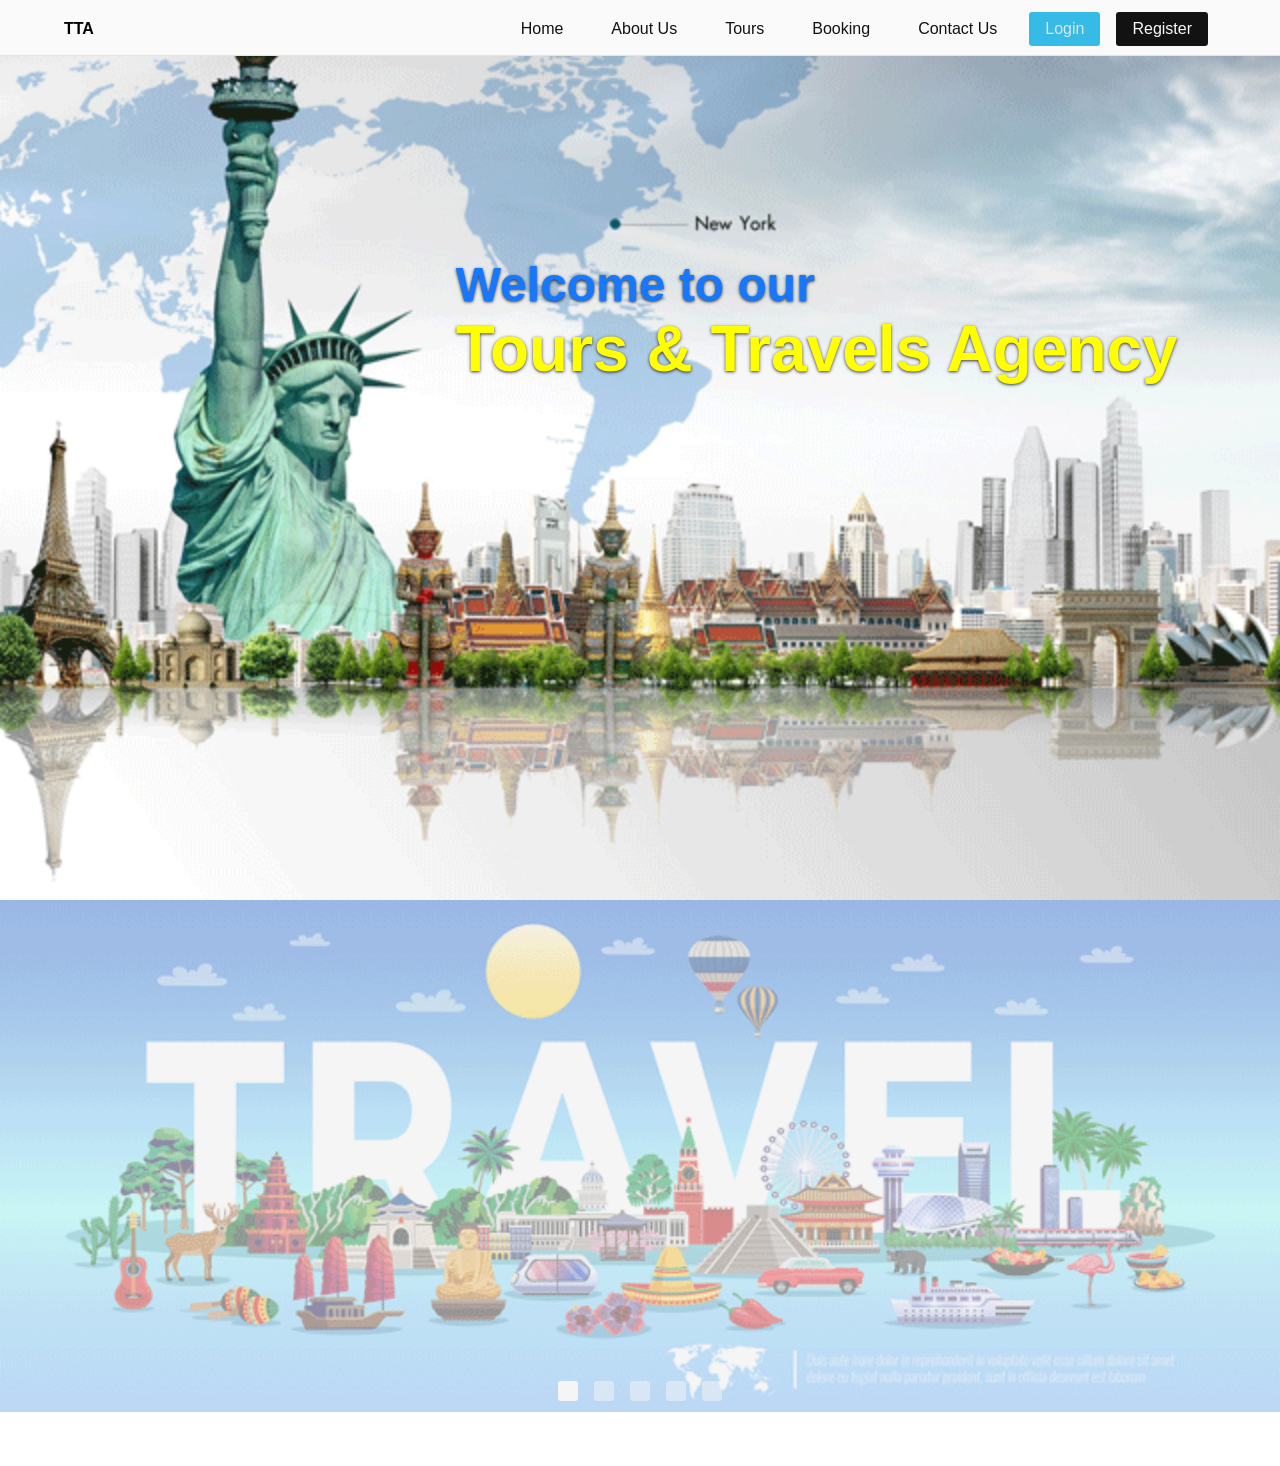
<file: index.html>
<!DOCTYPE html>
<html lang="en">
	<head>
		<meta charset="UTF-8">
		<meta http-equiv="X-UA-Compatible" content="IE=edge">
		<meta name="description" content="Free Web tutorials for HTML and CSS">
		<meta name="keywords" content="HTML, CSS, JavaScript">
		<meta name="author" content="John Doe">
		<meta name="viewport" content="width=device-width, initial-scale=1.0">
		<!-- <meta http-equiv="refresh" content="30"> --> 
		<title>Tours & Travels Agency</title>
		<link rel="icon" href="" type="image/x-icon">
		<link rel="stylesheet" type="text/css" href="css/style.css">	<!-- Externak CSS Link -->
		<link rel="stylesheet" href="css/my-slider.css"/>
		<script type="text/javascript" src="js/ism-2.2.min.js"></script>	<!-- External JavaSceipt Link -->

		<!-- --------------------------------------------------Internal CSS Start-------------------------------------------------- -->
		<style type="text/css">
				
		</style>
		<!-- --------------------------------------------------Internal CSS End---------------------------------------------------- -->
	</head>

	<body>

		<!-- .............................Navigation Bar Start................................-->
		<header>
			<div class="container">
			    <div class="logo">
			        TTA
			    </div>

			    <input class="hamburger-button" type="checkbox" id="hamburger-button" />
			    <label for="hamburger-button">
			        <div></div>
			    </label>

			    <div class="menu">
			        <nav>
			            <ul>
			                <li><a href="Q2. Tours & Travels Agency.html">Home</a></li>
			                <li><a href="AboutUs.html">About Us</a></li>
			                <li><a href="Tours.html">Tours</a></li>
			                <li><a href="Booking.html">Booking</a></li>
			                <li><a href="ContactUs.html">Contact Us</a></li>
			            </ul>
			        </nav>

			        <div class="buttons">
			            <a href="/" class="button primary">Login</a>
			            <a href="/" class="button">Register</a>
			        </div>
			    </div>
			</div>
		</header>
		<!-- .............................Navigation Bar End..................................-->


		<!-- .............................Intro & Welcome Content Start.......................-->
		<div class="intro_content">
			<h1 class="welcome_content">Welcome to our <br><span class="tta">Tours & Travels Agency<span></h1>
		</div>
		<!-- .............................Intro & Welcome Content End..........................-->


		<!-- //////////////////////////////////////////- Image Slider - Start -/////////////////////////////////////// -->
        <div class='container'>
          <div class="ism-slider" data-transition_type="fade" data-play_type="loop" data-buttons="false" id="my-slider">
            <ol>
              <li>
                <img src="images/tta2.png">
              </li>
              <li>
                <img src="images/tta3.png">
              </li>
              <li>
                <img src="images/tta4.png">
              </li>
              <li>
                <img src="images/tta5.png">
              </li>
              <li>
                <img src="images/tta6.png">
              </li>
            </ol>
          </div>
          <div style="width: 100%; height: 3.4rem; background: #fff;"></div>
        </div>
  		<!-- //////////////////////////////////////////- Image Slider - End -///////////////////////////////////////// -->



		<footer></footer>



		
		<!-- --------------------------------------------------Internal JavaScript Start------------------------------------------- -->
		<script type="text/javascript">	//Internal JavaScript
			
		</script>

		<script>
            const hamburgerButton = document.getElementById('hamburger-button');
            const headerLinks = document.querySelectorAll('header .container .menu a');
            headerLinks.forEach((link) => {
            link.addEventListener('click', (e) => hamburgerButton.checked = false);
            })
        </script>

		<!-- --------------------------------------------------Internal JavaScript End--------------------------------------------- -->
	</body>
</html>
</file>
<file: css/style.css>
/* .........................Important & Mandatory Properties........... */
		*, *::before, *::after { margin: 0; padding: 0; box-sizing: border-box; } /* Universal Selector (All Elements Selected) */
		/* html { font-size: 62.5%; } */ /*  62.5% = 10px = 1rem But By Default 100% = 16px = 1rem */
		body { 
			background-image: url('../images/World-Travel-Wallpaper.png');
			background-size: cover;
			background-attachment: fixed;
			background-position: center;
		}
		/* Selection Used By User To Select Content */
		::selection {
		background: yellow;
		color: black;
		outline: white;
		cursor: pointer;
		}

	/* .........................Variable Creation Start.................... */
		:root {
			--width: 100vw;  	/* width: var(--width); | width: calc(var(--width) - 80vw); */
			--height: 100vh;	/* height: var(--height); | height: calc(var(--height) - 80vh); */
			--primary-color: #003CFF;	/* var(--primary-color); */
			--secondary-color: #04A200;
		}
	/* .........................Variable Creation End...................... */

	/* .........................Navigation Bar Start....................... */
		html {
			font-family: "Montserrat", sans-serif;
			font-size: 16px;
			overflow-x: hidden;
		}

		a {
			display: inline-block;
			text-decoration: none;
		}

		a.button {
			padding: 0.5rem 1rem;
			background: #121212;
			color: #FAFAFA;
			text-align: center;
			border-radius: .2rem;
		}

		a.button.primary {
			background: #36bae6;
			color: #e0e5eb;
		}

		/* Header */
		header {
			position: -webkit-sticky;
			position: sticky;
			top: 0;
			height: 3.5rem;
			width: 100%;
			background: #FAFAFA;
			z-index: 10000;
		}

		header .container {
			position: absolute;
			-webkit-box-sizing: border-box;
			box-sizing: border-box;
			top: 0;
			left: 0;
			display: -webkit-box;
			display: -ms-flexbox;
			display: flex;
			-webkit-box-orient: horizontal;
			-webkit-box-direction: normal;
			-ms-flex-direction: row;
			flex-direction: row;
			-webkit-box-align: center;
			-ms-flex-align: center;
			align-items: center;
			-webkit-box-pack: justify;
			-ms-flex-pack: justify;
			justify-content: space-between;
			width: 100%;
			max-width: 1200px;
			padding: 0 1.5rem;
			margin: 0 auto;
			/* border-bottom: 1px solid #e0e5eb; */
			background: #FAFAFA;
		}

		header .container > .logo {
			height: 1rem;
			padding: 1.25rem 0;
			font-weight: bold;
		}

		input.hamburger-button {
			display: none;
		}

		input.hamburger-button ~ label {
			position: relative;
			padding: 0.25rem;
			width: 1.5rem;
			height: 1.25rem;
		}

		input.hamburger-button ~ label > div,
		input.hamburger-button ~ label > div::before,
		input.hamburger-button ~ label > div::after {
			content: "";
			position: absolute;
			top: 0.825rem;
			height: 0.125rem;
			width: 1.5rem;
			opacity: 1;
			background: #121212;
			-webkit-transition: 0.14s ease-in-out;
			transition: 0.14s ease-in-out;
		}

		input.hamburger-button ~ label > div::before {
			top: -0.5rem;
		}

		input.hamburger-button ~ label > div::after {
			top: 0.5rem;
		}

		header .container .hamburger-button:checked ~ label > div {
			width: 0;
			background: rgba(18, 18, 18, 0);
		}

		header .container .hamburger-button:checked ~ label > div::before {
			-webkit-transform: rotateZ(45deg);
			transform: rotateZ(45deg);
			top: -0rem;
		}

		header .container .hamburger-button:checked ~ label > div::after {
			-webkit-transform: rotateZ(-45deg);
			transform: rotateZ(-45deg);
			top: -0rem;
		}

		header .container .hamburger-button:checked ~ .menu {
			left: 0;
		}

		header .container .menu {
			position: absolute;
			z-index: -1;
			top: 3.5rem;
			left: calc(-100vw - 3rem);
			display: -ms-grid;
			display: grid;
			-ms-grid-columns: 1fr;
			grid-template-columns: 1fr;
			-ms-grid-rows: (max-content)[2];
			grid-template-rows: repeat(2, -webkit-max-content);
			grid-template-rows: repeat(2, max-content);
			width: 100%;
			background: #FAFAFA;
			-webkit-transition: 0.22s ease-in-out;
			transition: 0.22s ease-in-out;
		}

		header .container .menu::after {
			content: "";
			position: absolute;
			z-index: -1;
			height: 100vh;
			width: 100vw;
			background: #FAFAFA;
		}

		header .container .menu nav {
			grid-area: auto;
		}

		header .container .menu nav ul {
			display: -webkit-box;
			display: -ms-flexbox;
			display: flex;
			-webkit-box-orient: vertical;
			-webkit-box-direction: normal;
			-ms-flex-direction: column;
			flex-direction: column;
			list-style: none;
		}

		header .container .menu nav ul > li > a {
			-webkit-box-sizing: border-box;
			box-sizing: border-box;
			width: 100%;
			padding: 1rem 1.5rem;
			text-align: left;
			color: #121212;
			-webkit-transition: 0.14s ease-in-out;
			transition: 0.14s ease-in-out;
		}

		header .container .menu nav ul > li > a:hover {
			color: #36bae6;
			background: #e0e5eb;
		}

		header .container .menu div.buttons {
			grid-area: auto;
			display: -webkit-box;
			display: -ms-flexbox;
			display: flex;
			-webkit-box-align: center;
			-ms-flex-align: center;
			align-items: center;
			-webkit-box-pack: center;
			-ms-flex-pack: center;
			justify-content: center;
			-ms-flex-wrap: wrap;
			flex-wrap: wrap;
			padding: 0.5rem 1rem;
			border-top: 1px solid #e0e5eb;
			/* background: #FAFAFA; */
		}

		header .container .menu div.buttons > * {
			-webkit-box-flex: 1;
			-ms-flex: 1;
			flex: 1;
			min-width: -webkit-min-content;
			min-width: -moz-min-content;
			min-width: min-content;
			margin: 0.5rem;
		}

	/* Media queries */
		@media only screen and (min-width: 680px) {
			header {
				height: 6.5rem;
				border-bottom: 1px solid #e0e5eb;
			}
			header .container {
				left: 50%;
				-webkit-transform: translate(-50%, 0);
				transform: translate(-50%, 0);
				-webkit-box-pack: start;
				-ms-flex-pack: start;
				justify-content: flex-start;
				border: none;
			}
			input.hamburger-button ~ label {
				display: none;
			}
			header .container .menu {
				z-index: unset;
				top: 0;
				left: 0;
				display: -ms-grid;
				display: grid;
				-ms-grid-columns: auto max-content;
				grid-template-columns: auto -webkit-max-content;
				grid-template-columns: auto max-content;
				-ms-grid-rows: 3.5rem 3rem;
				grid-template-rows: 3.5rem 3rem;
				background: none;
				-webkit-transition: none;
				transition: none;
			}
			header .container .menu::after {
				display: none;
			}
			header .container .menu div.buttons {
				-ms-grid-row: 1;
				-ms-grid-row-span: 1;
				-ms-grid-column: 2;
				-ms-grid-column-span: 1;
				grid-area: 1/2/2/3;
				-webkit-box-sizing: border-box;
				box-sizing: border-box;
				-webkit-box-orient: horizontal;
				-webkit-box-direction: normal;
				-ms-flex-direction: row;
				flex-direction: row;
				-webkit-box-align: center;
				-ms-flex-align: center;
				align-items: center;
				-webkit-box-pack: center;
				-ms-flex-pack: center;
				justify-content: center;
				padding: 0;
				margin: 0;
				border: none;
			}
			header .container .menu nav {
				-ms-grid-row: 2;
				-ms-grid-row-span: 1;
				-ms-grid-column: 1;
				-ms-grid-column-span: 2;
				grid-area: 2/1/3/3;
				}
				header .container .menu nav ul {
				-webkit-box-orient: horizontal;
				-webkit-box-direction: normal;
				-ms-flex-direction: row;
				flex-direction: row;
				-webkit-box-pack: center;
				-ms-flex-pack: center;
				justify-content: center;
			}
			header .container .menu nav ul > li {
				-webkit-box-flex: 1;
				-ms-flex: 1;
				flex: 1;
				}
				header .container .menu nav ul > li > a {
				display: inline-block;
				width: 100%;
				text-align: center;
			}
		}

		@media only screen and (min-width: 1040px) {
			header {
				height: 3.5rem;
			}
				header .container .menu {
				-webkit-box-sizing: border-box;
				box-sizing: border-box;
				-ms-grid-columns: 4rem auto max-content;
				grid-template-columns: 4rem auto -webkit-max-content;
				grid-template-columns: 4rem auto max-content;
				-ms-grid-rows: 1fr;
				grid-template-rows: 1fr;
				height: 3.5rem;
				padding: 0 1.5rem;
				-webkit-transition: none;
				transition: none;
			}
			header .container .menu nav {
				-ms-grid-row: 1;
				-ms-grid-row-span: 1;
				-ms-grid-column: 2;
				-ms-grid-column-span: 1;
				grid-area: 1/2/2/3;
			}
			header .container .menu div.buttons {
				-ms-grid-row: 1;
				-ms-grid-row-span: 1;
				-ms-grid-column: 3;
				-ms-grid-column-span: 1;
				grid-area: 1/3/2/4;
			}
			header .container .menu div.buttons > * {
				min-width: -webkit-max-content;
				min-width: -moz-max-content;
				min-width: max-content;
			}
			header .container .menu nav ul {
				-webkit-box-align: start;
				-ms-flex-align: start;
				align-items: flex-start;
				-webkit-box-pack: end;
				-ms-flex-pack: end;
				justify-content: flex-end;
				height: 100%;
				width: 100%;
			}
			header .container .menu nav ul > li {
				-webkit-box-flex: 0;
				-ms-flex: 0;
				flex: 0;
			}
			header .container .menu nav ul > li > a {
				width: -webkit-max-content;
				width: -moz-max-content;
				width: max-content;
				padding: 1.25rem 1.5rem;
			}
		}

	/* .........................Navigation Bar End......................... */



	.intro_content {
		width: 100%;
		height: calc(100vh - 3.5rem);
		/* border: 1px solid black; */
		display: grid;
		place-items: center;
	}
	.welcome_content {
		width: 80%;
		font-size: 4rem;
		position: fixed;
		left: 50%;
		bottom: 45%;
		transform: translate(-18%, -50%);
		/* border: 1px solid black; */
		color: #1578FF;
		text-shadow: 0 .1rem .2rem rgba(0, 0, 0, .8);

	}
	.tta {
		color: yellow;
		font-size: 5rem;
	}








	/* ..........................Media Query Start......................... */
		
		/* 4K - 2560px */
		@media (max-width: 2560px) {
			/* html {
				font-size: 62.5%;
			} */
		}

		/* Laptop L - 1440px */
		@media (max-width: 1440px) {
			/* html {
				font-size: 62.5%;
			} */
			.welcome_content {
				font-size: 3rem;
				left: 50%;
				bottom: 50%;
				transform: translate(-18%, -50%);

			}
			.tta {
				font-size: 4rem;
			}

		}

		/* Laptop 1024px */
		@media (max-width: 1024px) {
			/* html {
				font-size: 62.5%;
			} */
			.welcome_content {
				font-size: 2.5rem;
				left: 50%;
				bottom: 50%;
				transform: translate(-28%, -50%);

			}
			.tta {
				font-size: 3.5rem;
			}

		}

		/* Mini Laptop | Tablet 998px */
		@media (max-width: 998px) {
			/* html {
				font-size: 55%;
			} */

		}

		/* Tablet - 768px */
		@media (max-width: 768px) {
			/* html {
				font-size: 45%;
			} */	
		}

		/* Mobile L - 425px */
		@media (max-width: 425px) {
			/* html {
				font-size: 31.25%;
			} */
			.welcome_content {
				font-size: 2rem;
				left: 60%;
				bottom: 50%;
				transform: translate(-50%, -50%);
				font-weight: normal;
				width: 95%;

			}
			.tta {
				font-size: 3rem;
				font-weight: bold;
			}
		}

		/* Mobile M - 375px */
		@media (max-width: 375px) {
			/* html {
				font-size: 31.25%;
			} */
		}

		/* Mobile S - 320px */
		@media (max-width: 320px) {
			/* html {
				font-size: 31.25%;
			} */
		}

	/* ..........................Media Query End........................... */
</file>
<file: css/my-slider.css>
.ism-slider > ol, .ism-slider > ol > li, .ism-slider > ol > li > img {
 width: 100%;
 list-style: none; margin: 0; padding: 0;
}
.ism-slider {
  overflow: hidden;
  position: relative;
  padding: 0 !important;
  -webkit-user-select: none;
  -khtml-user-select: none;
  -moz-user-select: none;
  -ms-user-select: none;
  user-select: none;
  cursor: default;
  z-index: 2;
  background-color: rgba(0, 0, 0, 0.1);
  -webkit-animation: ism-fadein 3s;
  -webkit-background-clip: padding-box;
  -moz-background-clip: padding;
  background-clip: padding-box;
  z-index: 1;
  height: calc(100vh - 3.4rem);       /*  Height */
}
@-webkit-keyframes ism-fadein {
  from { opacity: 0; }
  to { opacity: 1; }
}
@-webkit-keyframes ism-loading {
  50% { left: 120px; }
}

.ism-slider .ism-slides {
  list-style: none;
  position: absolute;
  height: 100%;
  top: 0;
  padding: 0 !important;
  margin-top: 0;
  margin-bottom: 0;
  z-index: 1;
}

.ism-slider li.ism-slide {
  height: 100%;
  overflow: hidden;
  position: absolute;
  display: block;
  top: 0;
  bottom: 0;
  margin: 0 !important;
  padding: 0 !important;
  background-color: #d5d5d5;
  text-align: center;
}

.ism-slider .ism-img-frame {
  display: block;
  position: absolute;
  width: 100%;
  height: 100%;
}

.ism-slider a.ism-image-link {
  position: absolute;
  color: inherit;
  text-decoration: none;
  display: block;
  top: 0;
  left: 0;
  width: 100%;
  height: 100%;
}

.ism-slider .ism-img {
  display: block;
  border: none;
  position: absolute;
  pointer-events: none;
}


.ism-slider .ism-radios {
  position: absolute;
  -webkit-box-sizing: border-box; -moz-box-sizing: border-box; box-sizing: border-box;
  z-index: 6;
  bottom: 4rem; /* bottom */
  left: 0;
  right: 0;
  width: auto;
  background-color: rgba(255, 255, 255, 0.0);
  padding: 0 7px;
  height: 0;
  overflow: visible;
  
}

.ism-slider .ism-radios.ism-radios-as-thumbnails {
  bottom: 5px;
}

.ism-radios li {
  position: relative;
  display: inline-block;
  margin: 0 3px;
  padding: 0;
}

.ism-radios input.ism-radio {
  display: none;
}

.ism-radios label {
  display: block;
  -webkit-box-sizing: border-box; -moz-box-sizing: border-box; box-sizing: border-box;
  margin: 5px;
  text-decoration: none;
  cursor: pointer;
}

.ism-radios-as-thumbnails label {
  -webkit-background-size: 120% auto; -moz-background-size: 120% auto; -o-background-size: 120% auto; background-size: 120% auto;
  background-position: center center;
  background-repeat: no-repeat;
  border: 2px solid rgba(255, 255, 255, 0.6);
  opacity: 0.8;
}

.ism-radios-as-thumbnails label:hover {
  border: 2px solid #fff;
  opacity: 1;
}

.ism-radios-as-thumbnails li.active label {
  border: 2px solid rgba(255, 255, 255, 1.0);
  opacity: 1;
}

p.ism-badge {
  margin: 0 auto;
  text-align: right;
  font-size: 10px;
  padding-top: 1px;
  color: #ccc;
  font-family: sans-serif;
  font-weight: normal;
}

p.ism-badge a.ism-link {
  color: inherit;
  text-decoration: none;
  margin-right: 0.25em;
}

p.ism-badge a.ism-link:hover {
  color: #aaa;
  text-decoration: underline;
}

.ism-zoom-in {
  -webkit-animation: zoomin 0.81s linear 1;
  animation: zoomin 0.81s linear 1;
}

@-webkit-keyframes zoomin {
  0% { -webkit-transform: scale(1.0); transform: scale(1.0); }
  100% { -webkit-transform: scale(3.0); transform: scale(3.0); }
}
@keyframes zoomin {
  0% { -webkit-transform: scale(1.0); transform: scale(1.0); }
  100% { -webkit-transform: scale(3.0); transform: scale(3.0); }
}

@-webkit-keyframes fadein {
  0% { opacity: 0; }
 100% { opacity: 1; }
}
@keyframes fadein {
  0% { opacity: 0; }
 100% { opacity: 1; }
}

@-webkit-keyframes slidein {
  0% { -webkit-transform: translate(-1200px, 0); transform: translate(-1200px, 0); }
  100% { -webkit-transform: translate(0, 0); transform: translate(0, 0); }
}
@keyframes slidein {
  0% { -webkit-transform: translate(-1200px, 0); transform: translate(-1200px, 0); }
  100% { -webkit-transform: translate(0, 0); transform: translate(0, 0); }
}

@-webkit-keyframes popin {
  50% { -webkit-transform: scale(1.2); transform: scale(1.2); }
}
@keyframes popin {
  50% { -webkit-transform: scale(1.2); transform: scale(1.2); }
}

.ism-zoom-pan {
  -webkit-animation: zoompan 20.0s linear 1;
  animation: zoompan 20.0s linear 1;
}
@-webkit-keyframes zoompan {
  0% { -webkit-transform: translate(0, 0) scale(1.0); transform: translate(0, 0) scale(1.0); }
  50% { -webkit-transform: translate(-5%, -5%) scale(1.3); transform: translate(-5%, -5%) scale(1.3); }
  100% { -webkit-transform: translate(0, 0) scale(1.0); transform: translate(0, 0) scale(1.0); }
}
@keyframes zoompan {
  0% { -webkit-transform: translate(0, 0) scale(1.0); transform: translate(0, 0) scale(1.0); }
  50% { -webkit-transform: translate(-5%, -5%) scale(1.3); transform: translate(-5%, -5%) scale(1.3); }
  100% { -webkit-transform: translate(0, 0) scale(1.0); transform: translate(0, 0) scale(1.0); }
}

.ism-zoom-rotate {
  -webkit-animation: zoomrotate 20.0s linear 1;
  animation: zoomrotate 20.0s linear 1;
}
@-webkit-keyframes zoomrotate {
  0% { -webkit-transform: rotate(0) scale(1.0); transform: rotate(0) scale(1.0); }
  50% { -webkit-transform: rotate(-5deg) scale(1.3); transform: rotate(-5deg) scale(1.3); }
  100% { -webkit-transform: rotate(0) scale(1.0); transform: rotate(0) scale(1.0); }
}
@keyframes zoomrotate {
  0% { -webkit-transform: rotate(0) scale(1.0); transform: rotate(0) scale(1.0); }
  50% { -webkit-transform: rotate(-5deg) scale(1.3); transform: rotate(-5deg) scale(1.3); }
  100% { -webkit-transform: rotate(0) scale(1.0); transform: rotate(0) scale(1.0); }
}
/* SLIDER */

#my-slider {
    width: 100%; /*height: 43vw;*/  /*//Delete Height If Want To Default*/
    /*-webkit-border-radius: 5px; border-radius: 5px; */
}

#my-slider-ism-badge {
    width: 100%;
}

#my-slider:before {
    content: ''; display: block; padding-top: 40%;
}

#my-slider .ism-frame {
    position: absolute; top: 0; bottom: 0; left: 0; width: 100%;
}

#my-slider .ism-radios {
    display: block;
    height: 20px;
    text-align: center;
}

#my-slider .ism-radios label {
    width: 20px; height: 20px;
    border-radius: 3px;
    color: #000; background-color: rgba(255, 255, 255, 0.5);
}

#my-slider .ism-radios li.active label {
    background-color: rgba(255, 255, 255, 1.0);
}

#my-slider .ism-radios label:hover {
    background-color: rgba(255, 255, 255, 0.8);
}


@media (max-width: 1420px) {
  .ism-slider {
    height: auto;
  }
  .ism-slider .ism-radios {
    bottom: 1rem;
  }
}


/* SLIDES */

#my-slider .ism-slide-0 .ism-img-frame {
    width: 100%;
}

#my-slider .ism-slide-0 .ism-img {
    width: 100%;
    top: 50%; -webkit-transform: translateY(-50%); -moz-transform: translateY(-50%); -ms-transform: translateY(-50%); transform: translateY(-50%);
}

#my-slider .ism-slide-1 .ism-img-frame {
    width: 100%;
}

#my-slider .ism-slide-1 .ism-img {
    width: 100%;
    top: 50%; -webkit-transform: translateY(-50%); -moz-transform: translateY(-50%); -ms-transform: translateY(-50%); transform: translateY(-50%);
}

#my-slider .ism-slide-2 .ism-img-frame {
    width: 100%;
}

#my-slider .ism-slide-2 .ism-img {
    width: 100%;
    top: 0;
}

#my-slider .ism-slide-3 .ism-img-frame {
    width: 100%;
}

#my-slider .ism-slide-3 .ism-img {
    width: 100%;
    top: 50%; -webkit-transform: translateY(-50%); -moz-transform: translateY(-50%); -ms-transform: translateY(-50%); transform: translateY(-50%);
}

#my-slider .ism-slide-4 .ism-img-frame {
    width: 100%;
}

#my-slider .ism-slide-4 .ism-img {
    width: 100%;
    top: 50%; -webkit-transform: translateY(-50%); -moz-transform: translateY(-50%); -ms-transform: translateY(-50%); transform: translateY(-50%);
}


@media only screen and (max-width: 375px)
{
    #my-slider .ism-radios label
    {
      width: 20px; height: 5px;
      border-radius: 3px;
      margin: auto 4px;
    }
    .ism-slider .ism-radios{bottom: 5px;}       /*border:1px solid black;*/

}
</file>
